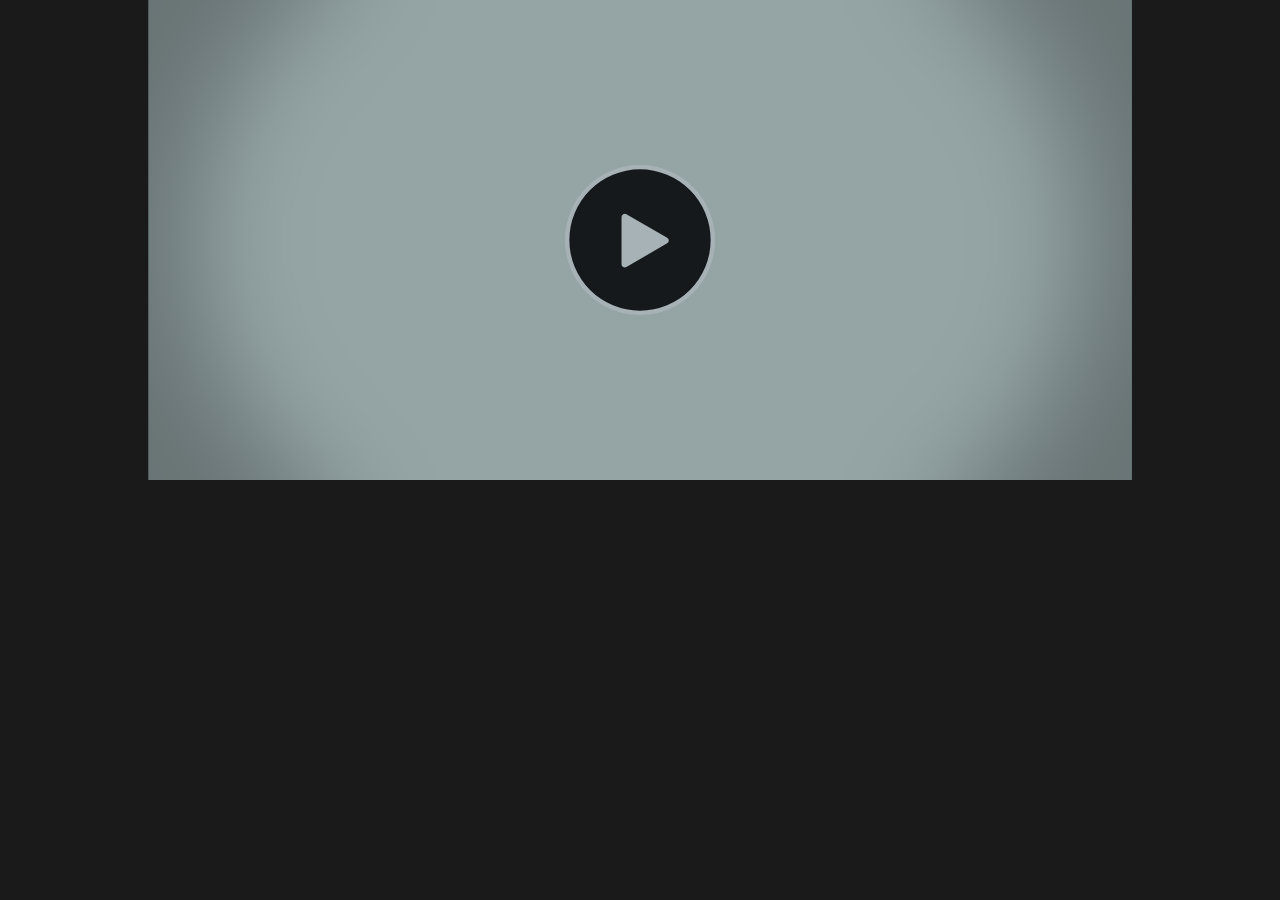
<file: index.html>
<!DOCTYPE HTML>
<html>

<head>
        <meta name="DC.title" content="Netlify" />
        <meta name="DC.date" content="2021-07-17 02:12:52 PM" />
        <meta name="DC.language" content="ENU" />

        <meta name="google" value="notranslate" />
        <meta http-equiv="Content-Type" content="text/html; charset=utf-8" />
        <meta http-equiv="X-UA-Compatible" content="IE=edge,chrome=1">
        <title>Hosting on Netlify</title>
        <link rel="icon" href="./id-favicon.png">

        <!-- Open Graph Tags -->
        <meta property="og:image" content="assets/images/og-image.png">
        <meta property="og:image:type" content="image/png">
        <meta property="og:image:width" content="1024">
        <meta property="og:image:height" content="1024">
        <meta property="og:type" content="article" />
        <meta property="og:url" content="https://hosting-on-netlify.netlify.app/" />
        <meta property="og:title" content="Using Netlify To Host Your Web Application" />
        <meta property="og:description" content="An eLearning video on how to host your web application on Netlify." />
        <!-- LinkedIn Open Graph Tags -->
        <meta property='og:title' content='Using Netlify To Host Your Web Application' />
        <meta property='og:image' content='assets/images/og-image.png' />
        <meta property='og:description' content='An eLearning video on how to host your web application on Netlify.' />
        <meta property='og:url' content='https://hosting-on-netlify.netlify.app/' />

        <link href="Netlify_embed.css" rel="stylesheet" type="text/css">
</head>

<body>
        <div class="smart-player-embed-container">
                <iframe class="smart-player-embed-iframe" id="embeddedSmartPlayerInstance"
                        src="Netlify_player.html?embedIFrameId=embeddedSmartPlayerInstance" scrolling="no"
                        frameborder="0" webkitAllowFullScreen mozallowfullscreen allowFullScreen></iframe>
        </div>
        <script src="scripts/embedded-smart-player.min.js"></script>

</body>

</html>
</file>
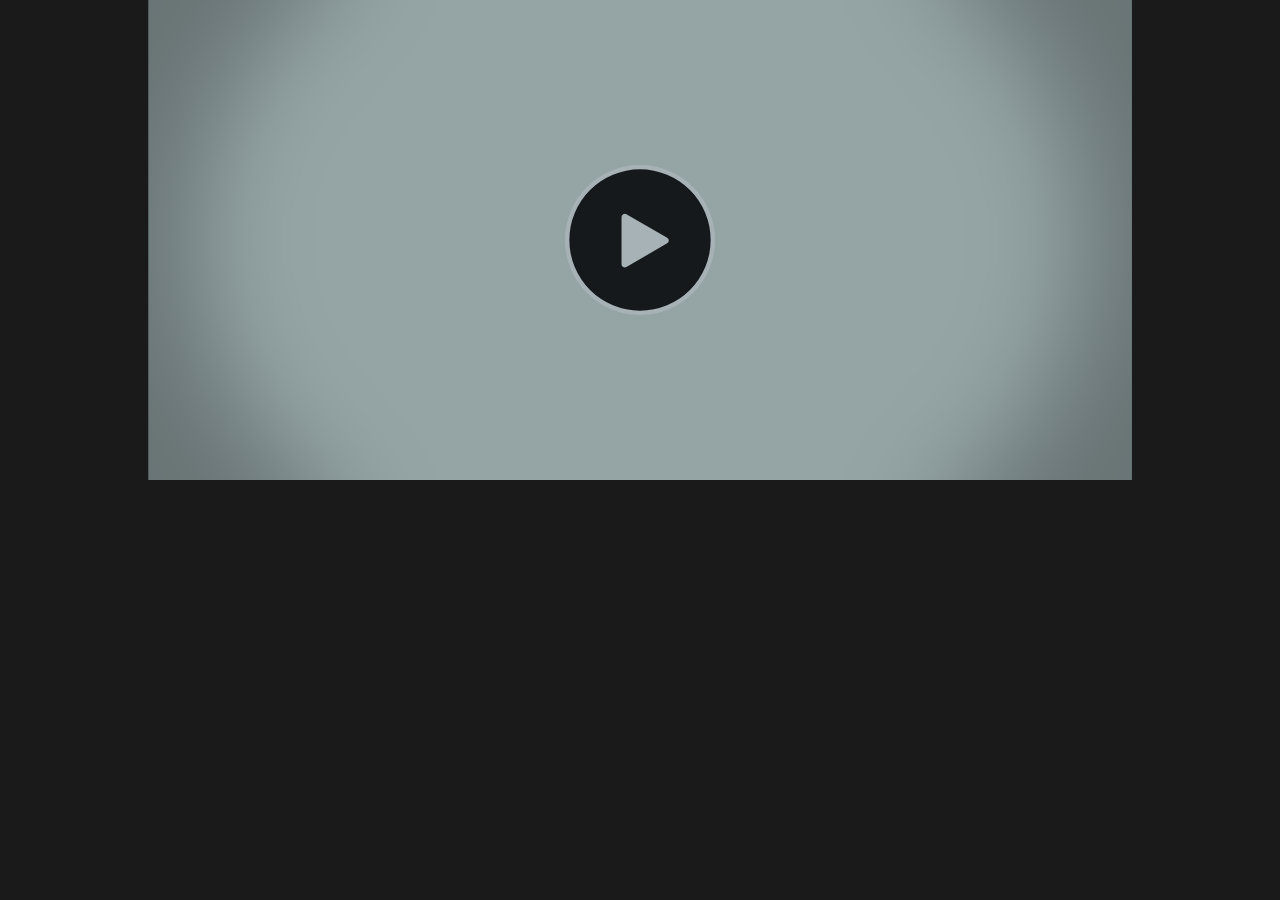
<file: Netlify.html>
<!DOCTYPE HTML>
<html>
<head>
<meta name="DC.title" content="Netlify" />
        <meta name="DC.date" content="2021-07-17 02:12:52 PM" />
        <meta name="DC.language" content="ENU" />

<meta name="google" value="notranslate" /> 
<meta http-equiv="Content-Type" content="text/html; charset=utf-8" />
<meta http-equiv="X-UA-Compatible" content="IE=edge,chrome=1">
<title>Created by Camtasia 2021</title>

<link href="Netlify_embed.css" rel="stylesheet" type="text/css">
</head>
<body>
<div class="smart-player-embed-container">
<iframe class="smart-player-embed-iframe" id="embeddedSmartPlayerInstance" src="Netlify_player.html?embedIFrameId=embeddedSmartPlayerInstance" scrolling="no" frameborder="0" webkitAllowFullScreen mozallowfullscreen allowFullScreen></iframe>
</div>
<script src="scripts/embedded-smart-player.min.js"></script>

</body>
</html>
</file>
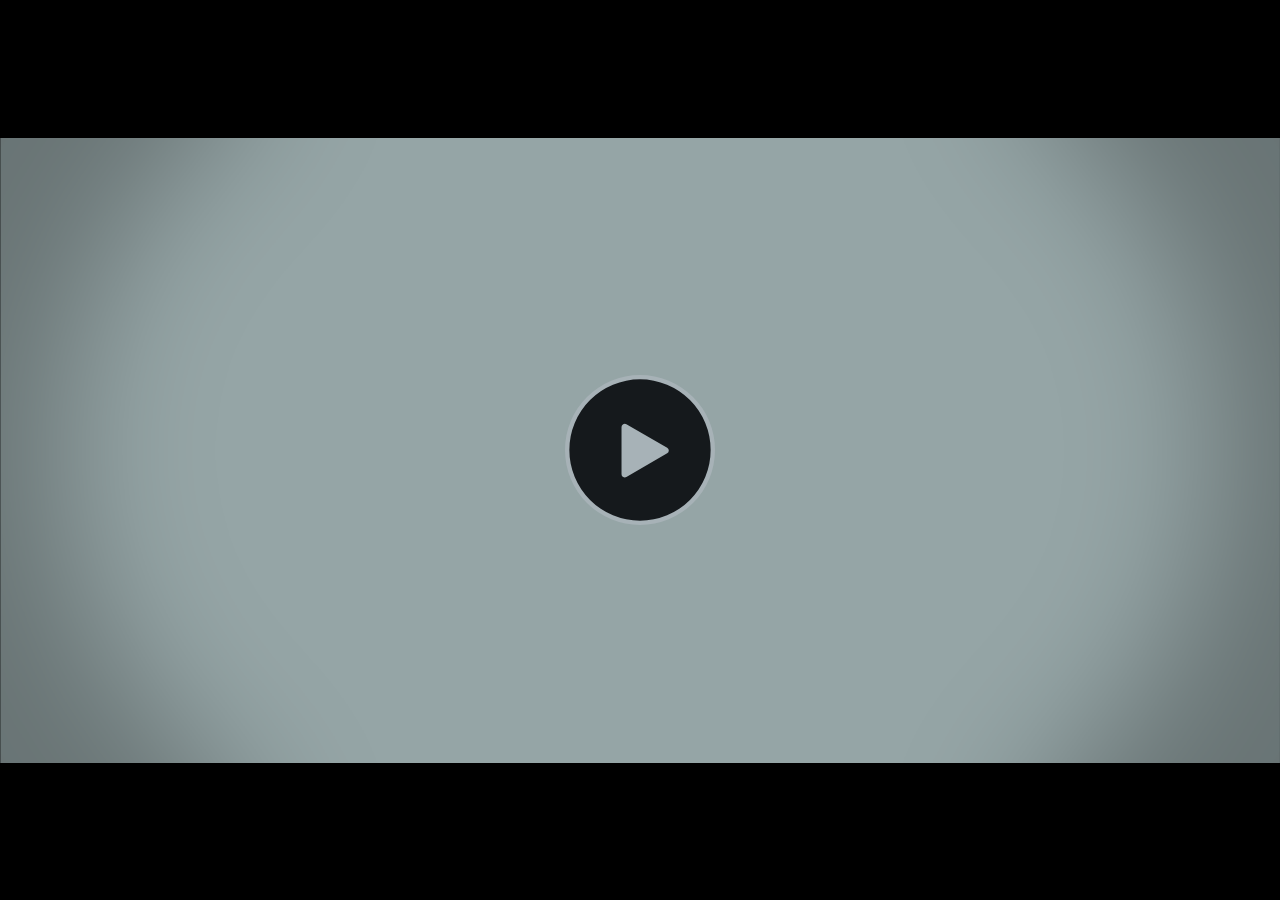
<file: Netlify_player.html>
<!DOCTYPE html>
<!-- saved from url=(0014)about:internet -->
<html>
<head>
<meta name="google" value="notranslate" /> 
<meta http-equiv="Content-Type" content="text/html; charset=utf-8" />
<meta name="viewport" content="width=device-width, initial-scale=1" />
<meta http-equiv="X-UA-Compatible" content="IE=edge,chrome=1">
<title></title>
    <link href="https://fonts.googleapis.com/css?family=Quicksand|Actor|Source+Sans+Pro:900|Lato:400,700,900|Oswald:400,700|Abel:400|Dosis:600" rel="stylesheet">
<link href="skins/remix/techsmith-smart-player.min.css" rel="stylesheet" type="text/css" />

<style>
html, body {
	background-color: #1a1a1a;
}
</style>
</head>
<body>

<div id="tscVideoContent">
    <img width="32px" height="32px" style="position: absolute; top: 50%; left: 50%; margin: -16px 0 0 -16px"
         src="[data-uri]">
</div>

<script src="scripts/config_xml.js"></script>
<script type="text/javascript">
    (function (window) {
        function setup(TSC) {
             TSC.playerConfiguration.addMediaSrc("Netlify.mp4");
             TSC.playerConfiguration.setXMPSrc("Netlify_config.xml");
             TSC.playerConfiguration.setAutoHideControls(true);
             TSC.playerConfiguration.setBackgroundColor("#000000");
             TSC.playerConfiguration.setCaptionsEnabled(false);
             TSC.playerConfiguration.setSidebarEnabled(false);
             TSC.playerConfiguration.setTheme(TSC.themeNames.DUSK);
             TSC.playerConfiguration.allowFastForward = true;
             TSC.playerConfiguration.skipVideoControlsEnabled = true;
             TSC.playerConfiguration.skipVideoDuration = 10;
             
             TSC.playerConfiguration.setAutoPlayMedia(false);
             TSC.playerConfiguration.setPosterImageSrc("Netlify_First_Frame.png");
             TSC.playerConfiguration.setIsSearchable(false);
             TSC.playerConfiguration.setEndActionType("stop");
             TSC.playerConfiguration.setEndActionParam("true");
             TSC.playerConfiguration.setAllowRewind(-1);
             

             TSC.localizationStrings.setLanguage(TSC.languageCodes.ENGLISH);

            TSC.mediaPlayer.init("#tscVideoContent");
        }

        function loadScript(e,t){if(!e||!(typeof e==="string")){return}var n=document.createElement("script");if(typeof document.attachEvent==="object"){n.onreadystatechange=function(){if(n.readyState==="complete"||n.readyState==="loaded"){if(t){t()}}}}else{n.onload=function(){if(t){t()}}}n.src=e;document.getElementsByTagName("head")[0].appendChild(n)}

        loadScript('scripts/techsmith-smart-player.min.js', function() {
            setup(window["TSC"]);
        });
    }(window));
</script>
</body>
</html>
</file>
<file: Netlify_embed.css>
@charset "utf-8";

html, body {
  margin: 0;
  width: 100%;
  text-align: center;
  background-color: #1a1a1a;
  box-sizing: border-box;
  overflow: hidden;
}

.smart-player-embed-container {
  margin-left: auto;
  margin-right: auto;
  max-width: 984px;
  height: 0;
  overflow: hidden;
  padding-top: calc(480 / 984 * 100%);
  position: relative;
}

.smart-player-embed-iframe {
  position: absolute;
  top: 0;
  left: 0;
  width: 100%;
  height: 100%;
  max-width: 984px;
  max-height: 480px;
}

.smart-player-embed-iframe:-ms-fullscreen { 
  max-width: 100%;
  max-height: 100%;
}

@media screen and ( max-height: 480px )
{
   .smart-player-embed-iframe {
     max-height: 100vh;
   }
}
</file>
